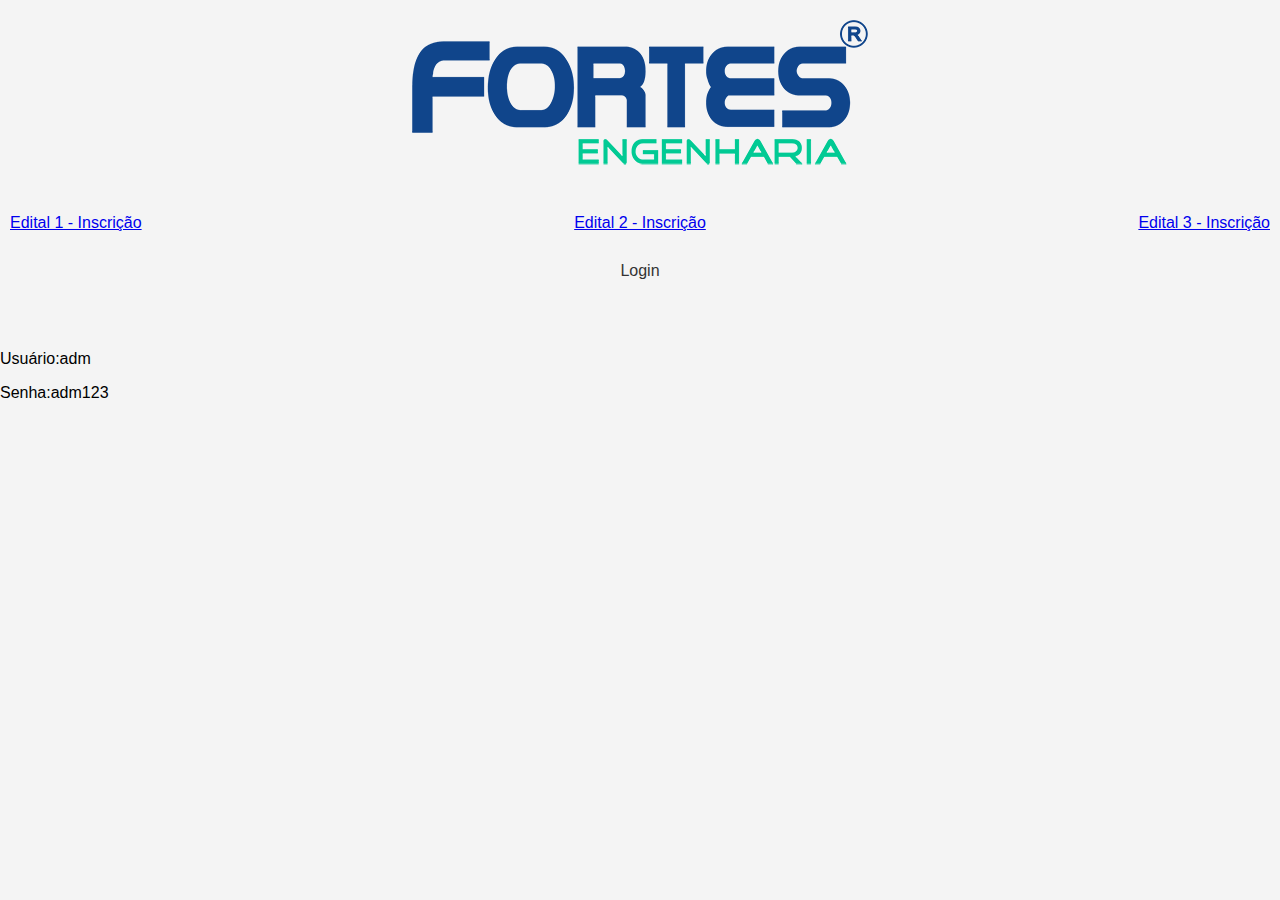
<file: Fortes Engenharia/index.html>
<!DOCTYPE html>
<html lang="pt-br">
<head>
    <meta charset="UTF-8">
    <meta name="viewport" content="width=device-width, initial-scale=1.0">
    <title>Fortes Engenharia</title>
    <link rel="stylesheet" href="styles.css">
</head>
<body>
    <header>
       <img src="FORTES_LOGOMARCA.png">
    </header>

    <section class="editais">
        <ul>
            <li><a href="edital1.html">Edital 1 - Inscrição</a></li>
            <li><a href="edital2.html">Edital 2 - Inscrição</a></li>
            <li><a href="edital3.html">Edital 3 - Inscrição</a></li>
        </ul>
    </section>

    <footer>
        <a href="login.html">Login</a>
    </footer>

    <script src="script.js"></script>
<br>
<br>
<br>
    <p>Usuário:adm</p>
    <p>Senha:adm123</p>
</body>
</html>
</file>
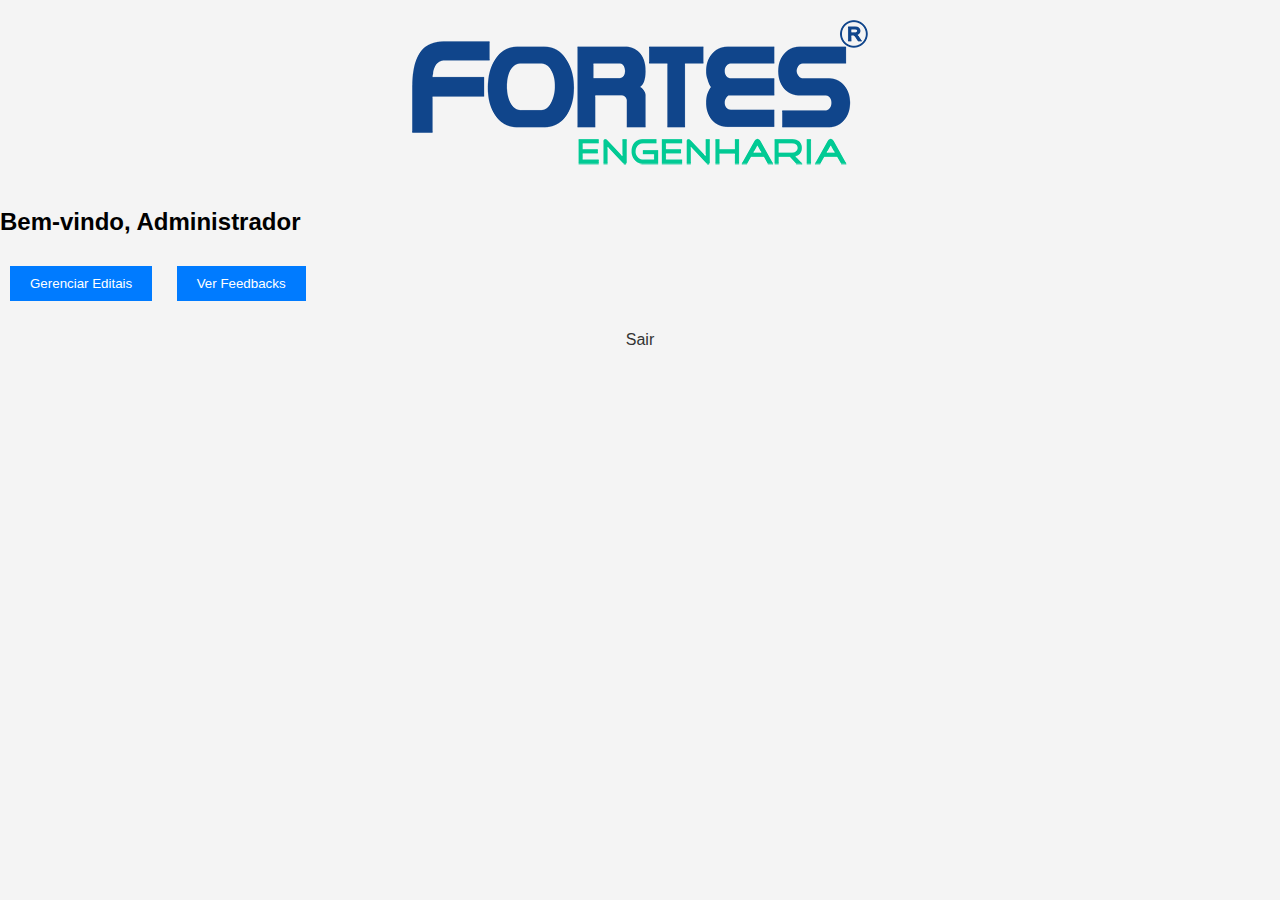
<file: Fortes Engenharia/admin.html>
<!DOCTYPE html>
<html lang="pt-br">
<head>
    <meta charset="UTF-8">
    <meta name="viewport" content="width=device-width, initial-scale=1.0">
    <title>Administração - Fortes Engenharia</title>
    <link rel="stylesheet" href="styles.css">
</head>
<body>
    <header>
        <img src="FORTES_LOGOMARCA.png">
    </header>

    <section class="dashboard">
        <h2>Bem-vindo, Administrador</h2>
        <button onclick="window.location.href='editais.html'">Gerenciar Editais</button>
        <button onclick="window.location.href='feedbacks.html'">Ver Feedbacks</button>
    </section>

    <footer>
        <a href="login.html">Sair</a>
    </footer>

    <script src="script.js"></script>
</body>
</html>
</file>
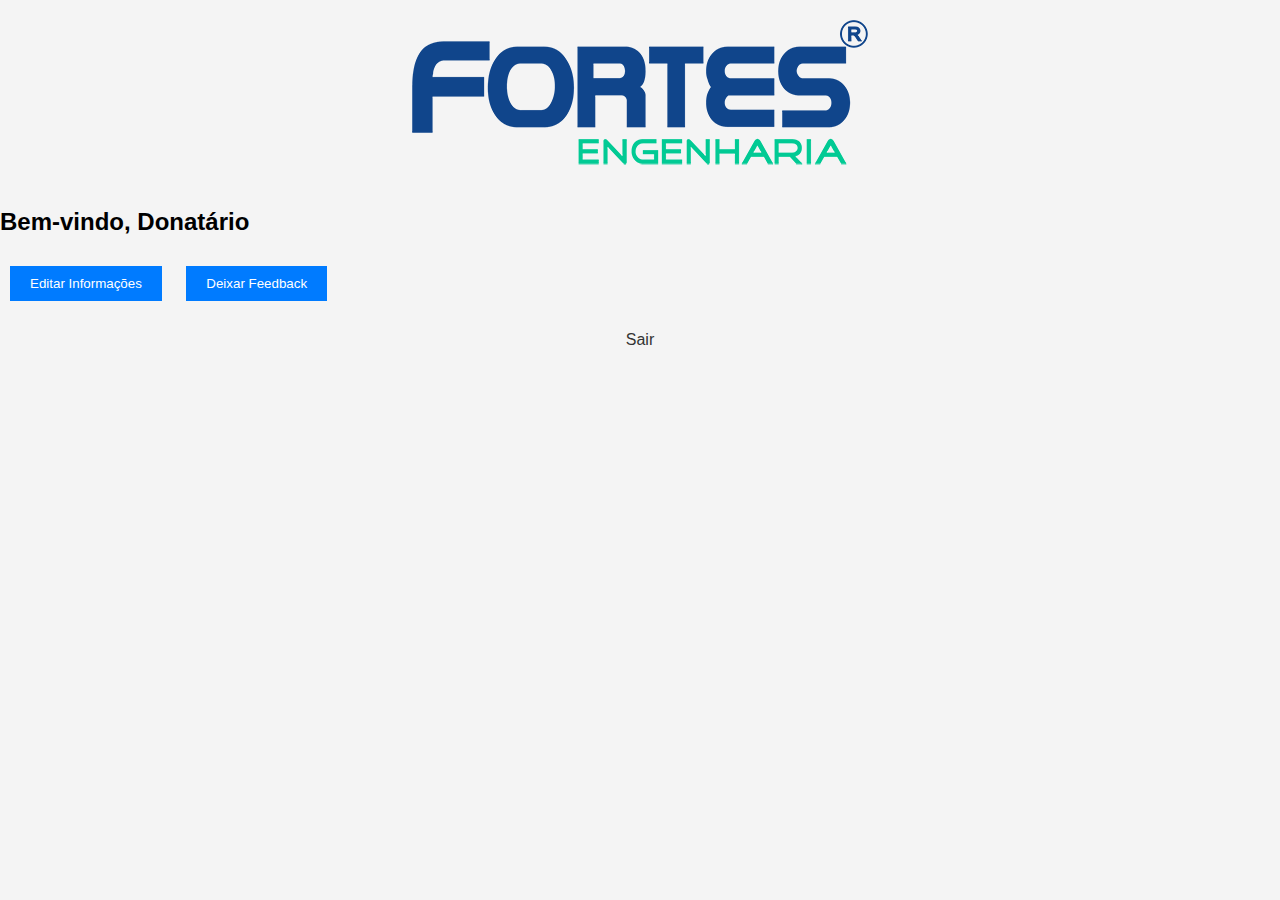
<file: Fortes Engenharia/donatario.html>
<!DOCTYPE html>
<html lang="pt-br">
<head>
    <meta charset="UTF-8">
    <meta name="viewport" content="width=device-width, initial-scale=1.0">
    <title>Donatário - Fortes Engenharia</title>
    <link rel="stylesheet" href="styles.css">
</head>
<body>
    <header>
        <img src="FORTES_LOGOMARCA.png">
    </header>

    <section class="dashboard">
        <h2>Bem-vindo, Donatário</h2>
        <button onclick="window.location.href='editar_info.html'">Editar Informações</button>
        <button onclick="window.location.href='feedbacks.html'">Deixar Feedback</button>
    </section>

    <footer>
        <a href="login.html">Sair</a>
    </footer>

    <script src="script.js"></script>
</body>
</html>
</file>
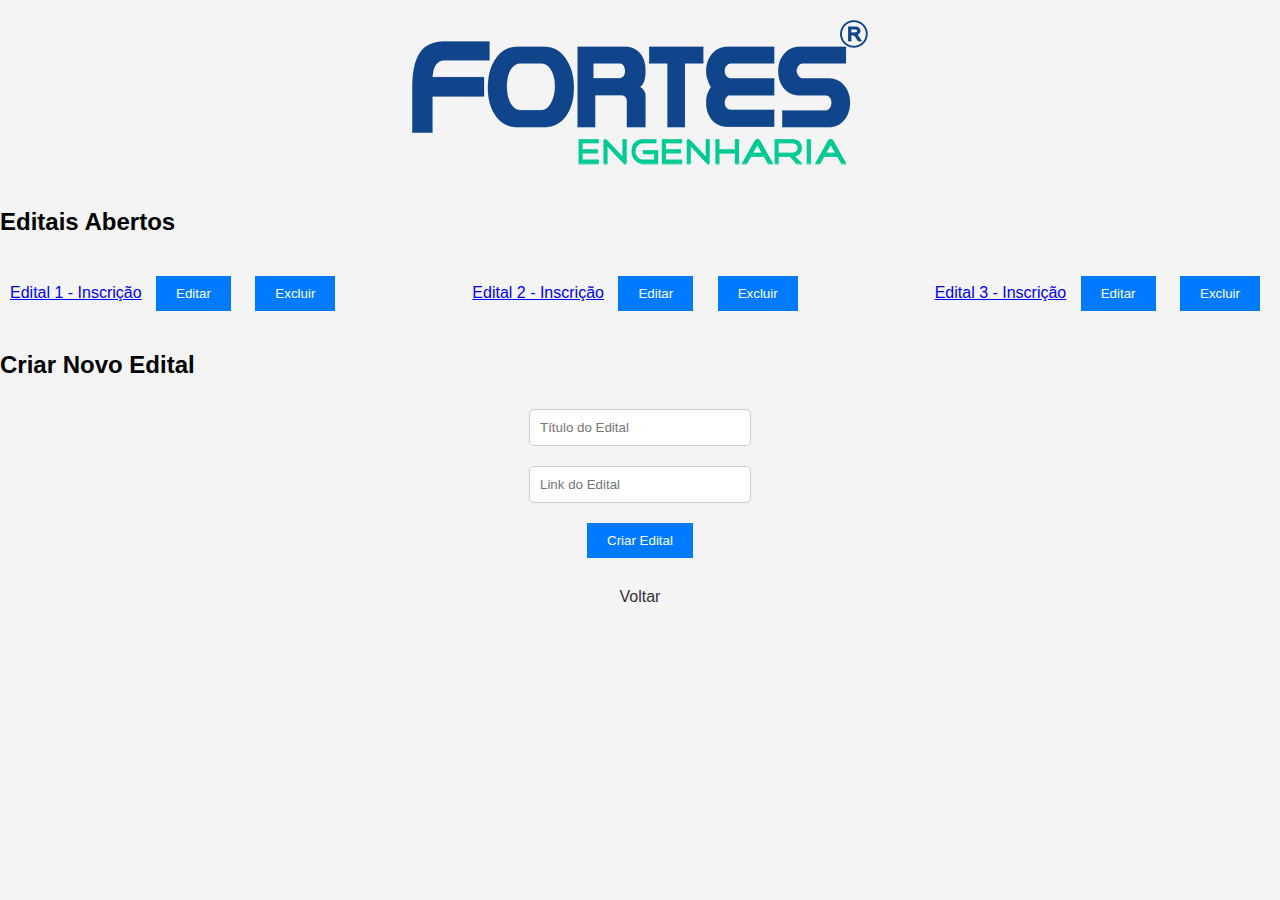
<file: Fortes Engenharia/editais.html>
<!DOCTYPE html>
<html lang="pt-br">
<head>
    <meta charset="UTF-8">
    <meta name="viewport" content="width=device-width, initial-scale=1.0">
    <title>Gerenciar Editais - Fortes Engenharia</title>
    <link rel="stylesheet" href="styles.css">
</head>
<body>
    <header>
        <img src="FORTES_LOGOMARCA.png">
    </header>

    <section class="editais">
        <h2>Editais Abertos</h2>
        <ul>
            <li><a href="#">Edital 1 - Inscrição</a> <button>Editar</button> <button>Excluir</button></li>
            <li><a href="#">Edital 2 - Inscrição</a> <button>Editar</button> <button>Excluir</button></li>
            <li><a href="#">Edital 3 - Inscrição</a> <button>Editar</button> <button>Excluir</button></li>
        </ul>

        <h2>Criar Novo Edital</h2>
        <form>
            <input type="text" id="titulo" placeholder="Título do Edital" required>
            <input type="url" id="link" placeholder="Link do Edital" required>
            <button type="submit">Criar Edital</button>
        </form>
    </section>

    <footer>
        <a href="admin.html">Voltar</a>
    </footer>

    <script src="script.js"></script>
</body>
</html>
</file>
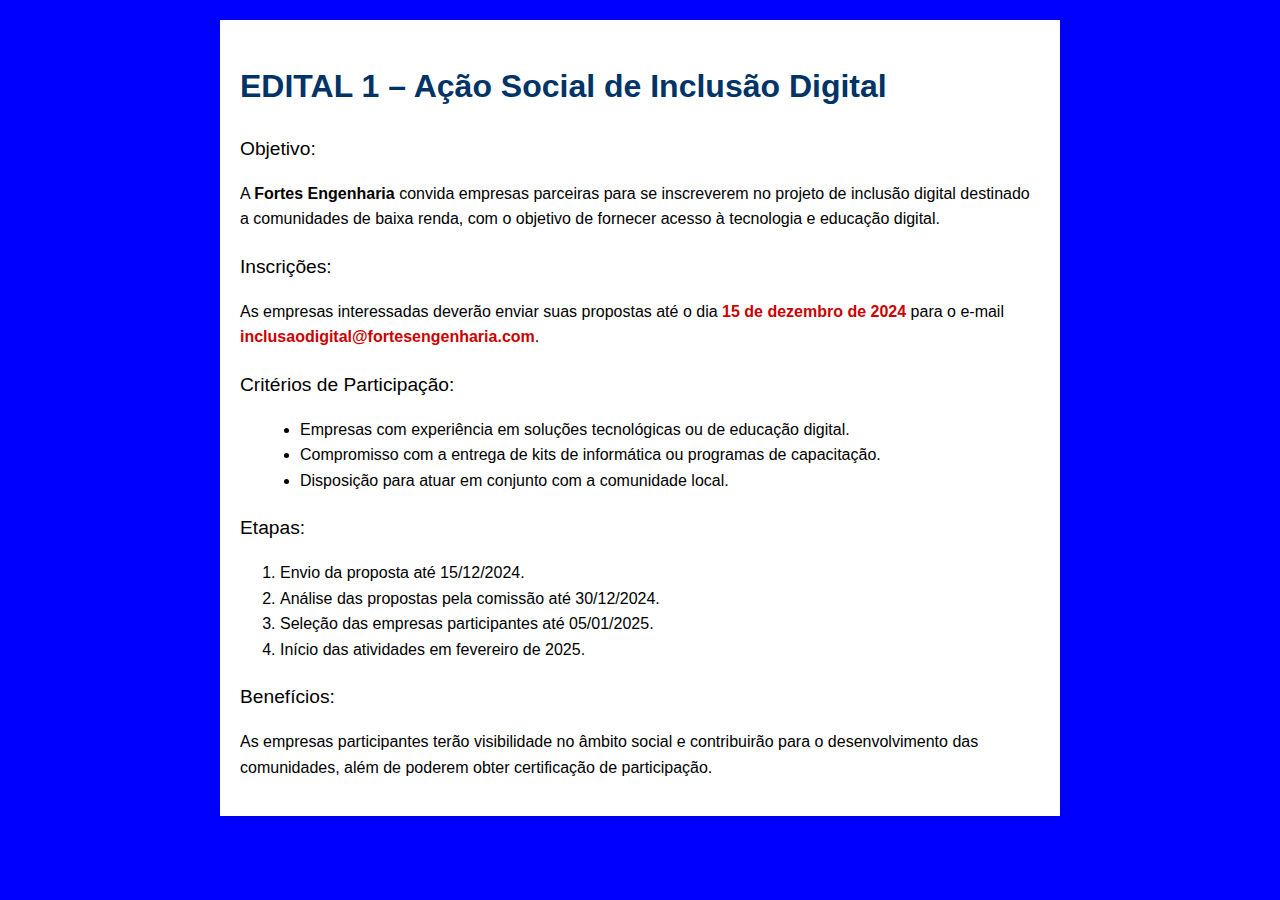
<file: Fortes Engenharia/edital1.html>
<!DOCTYPE html>
<html lang="pt-br">
<head>
    <meta charset="UTF-8">
    <meta name="viewport" content="width=device-width, initial-scale=1.0">
    <title>EDITAL 1 - Ação Social de Inclusão Digital</title>

    <style>
        body {
            font-family: Arial, sans-serif;
            line-height: 1.6;
            margin: 0;
            padding: 20px;
            background-color:blue;
        }
        .container {
            max-width: 800px;
            margin: 0 auto;
            background-color: white;
            padding: 20px;
            box-shadow: 0 0 10px rgba(0,0,0,0.1);
        }
        h1, h2 {
            color: #003366;
        }
        .highlight {
            color: #cc0000;
            font-weight: bold;
        }
        .section-title {
            font-size: 1.2em;
            margin-top: 20px;
        }
        ul {
            list-style-type: disc;
            margin-left: 20px;
        }
    </style>
</head>
<body>

<div class="container">
    <h1>EDITAL 1 – Ação Social de Inclusão Digital</h1>

    <div class="section-title">Objetivo:</div>
    <p>A <strong>Fortes Engenharia</strong> convida empresas parceiras para se inscreverem no projeto de inclusão digital destinado a comunidades de baixa renda, com o objetivo de fornecer acesso à tecnologia e educação digital.</p>

    <div class="section-title">Inscrições:</div>
    <p>As empresas interessadas deverão enviar suas propostas até o dia <span class="highlight">15 de dezembro de 2024</span> para o e-mail <span class="highlight">inclusaodigital@fortesengenharia.com</span>.</p>

    <div class="section-title">Critérios de Participação:</div>
    <ul>
        <li>Empresas com experiência em soluções tecnológicas ou de educação digital.</li>
        <li>Compromisso com a entrega de kits de informática ou programas de capacitação.</li>
        <li>Disposição para atuar em conjunto com a comunidade local.</li>
    </ul>

    <div class="section-title">Etapas:</div>
    <ol>
        <li>Envio da proposta até 15/12/2024.</li>
        <li>Análise das propostas pela comissão até 30/12/2024.</li>
        <li>Seleção das empresas participantes até 05/01/2025.</li>
        <li>Início das atividades em fevereiro de 2025.</li>
    </ol>

    <div class="section-title">Benefícios:</div>
    <p>As empresas participantes terão visibilidade no âmbito social e contribuirão para o desenvolvimento das comunidades, além de poderem obter certificação de participação.</p>
</div>

</body>
</html>
</file>
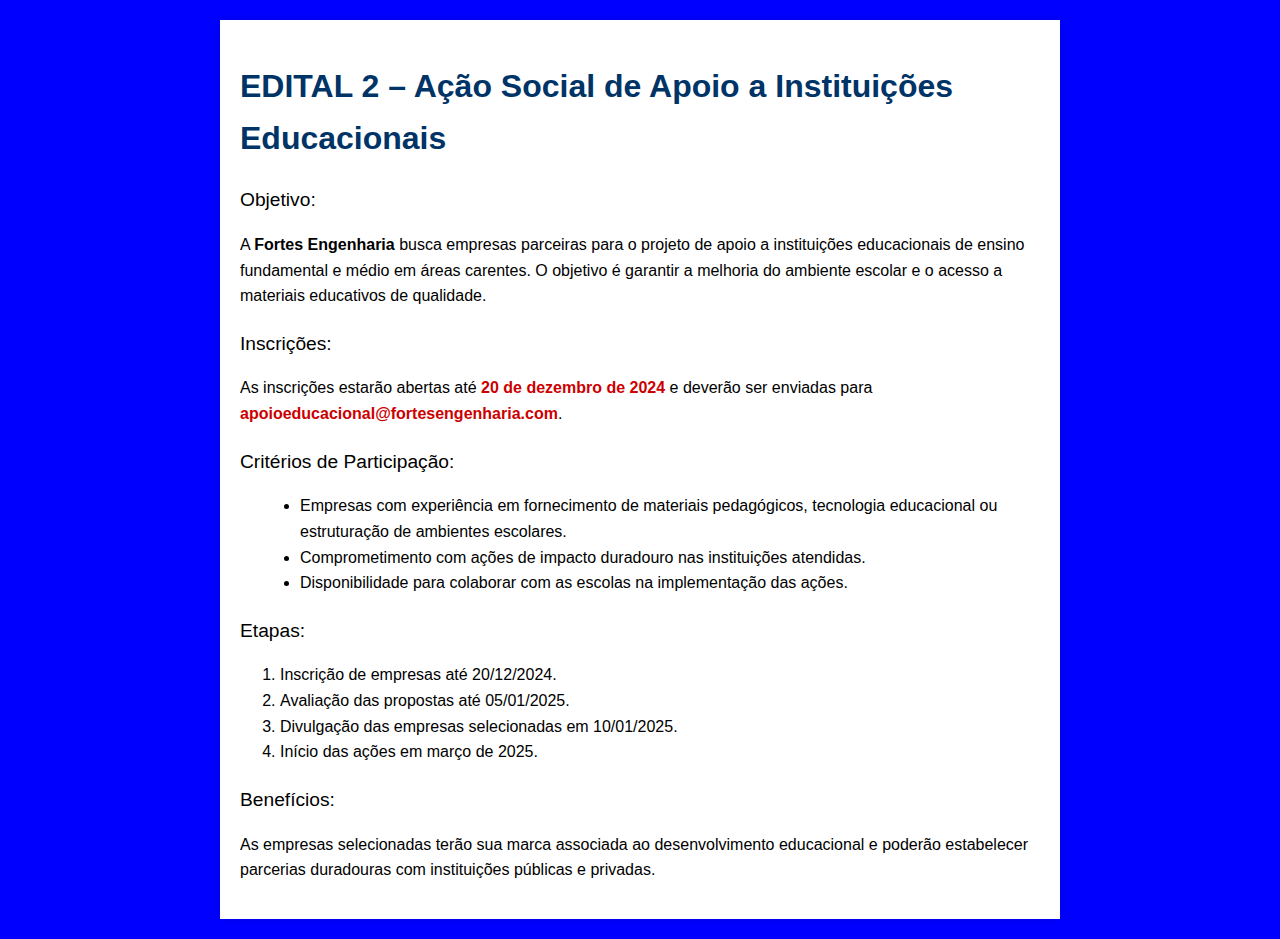
<file: Fortes Engenharia/edital2.html>
<!DOCTYPE html>
<html lang="pt-br">
<head>
    <meta charset="UTF-8">
    <meta name="viewport" content="width=device-width, initial-scale=1.0">
    <title>EDITAL 2 - Ação Social de Apoio a Instituições Educacionais</title>
    <style>
        body {
            font-family: Arial, sans-serif;
            line-height: 1.6;
            margin: 0;
            padding: 20px;
            background-color:blue;
        }
        .container {
            max-width: 800px;
            margin: 0 auto;
            background-color: white;
            padding: 20px;
            box-shadow: 0 0 10px rgba(0,0,0,0.1);
        }
        h1, h2 {
            color: #003366;
        }
        .highlight {
            color: #cc0000;
            font-weight: bold;
        }
        .section-title {
            font-size: 1.2em;
            margin-top: 20px;
        }
        ul {
            list-style-type: disc;
            margin-left: 20px;
        }
    </style>
</head>
<body>

<div class="container">
    <h1>EDITAL 2 – Ação Social de Apoio a Instituições Educacionais</h1>

    <div class="section-title">Objetivo:</div>
    <p>A <strong>Fortes Engenharia</strong> busca empresas parceiras para o projeto de apoio a instituições educacionais de ensino fundamental e médio em áreas carentes. O objetivo é garantir a melhoria do ambiente escolar e o acesso a materiais educativos de qualidade.</p>

    <div class="section-title">Inscrições:</div>
    <p>As inscrições estarão abertas até <span class="highlight">20 de dezembro de 2024</span> e deverão ser enviadas para <span class="highlight">apoioeducacional@fortesengenharia.com</span>.</p>

    <div class="section-title">Critérios de Participação:</div>
    <ul>
        <li>Empresas com experiência em fornecimento de materiais pedagógicos, tecnologia educacional ou estruturação de ambientes escolares.</li>
        <li>Comprometimento com ações de impacto duradouro nas instituições atendidas.</li>
        <li>Disponibilidade para colaborar com as escolas na implementação das ações.</li>
    </ul>

    <div class="section-title">Etapas:</div>
    <ol>
        <li>Inscrição de empresas até 20/12/2024.</li>
        <li>Avaliação das propostas até 05/01/2025.</li>
        <li>Divulgação das empresas selecionadas em 10/01/2025.</li>
        <li>Início das ações em março de 2025.</li>
    </ol>

    <div class="section-title">Benefícios:</div>
    <p>As empresas selecionadas terão sua marca associada ao desenvolvimento educacional e poderão estabelecer parcerias duradouras com instituições públicas e privadas.</p>
</div>

</body>
</html>
</file>
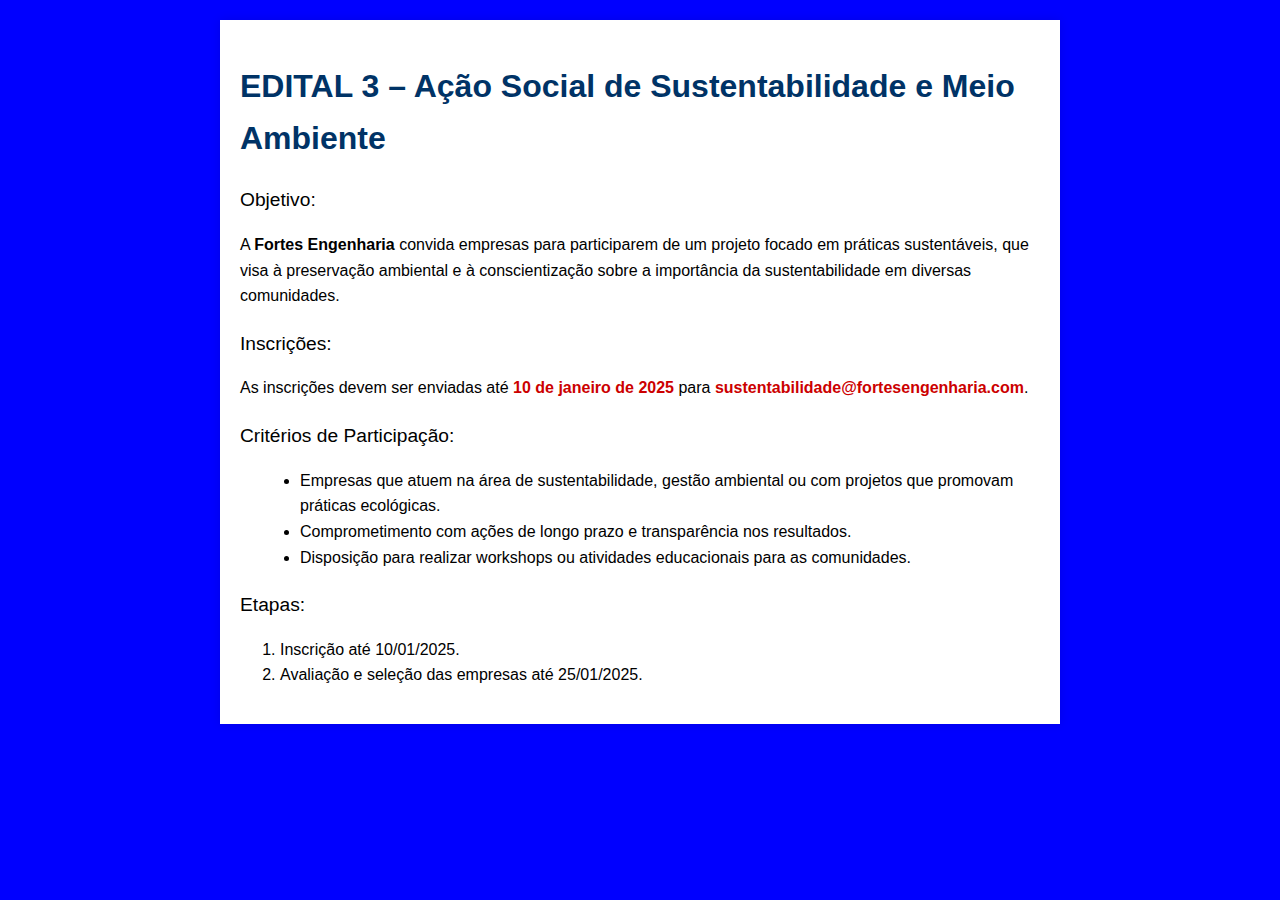
<file: Fortes Engenharia/edital3.html>
<!DOCTYPE html>
<html lang="pt-br">
<head>
    <meta charset="UTF-8">
    <meta name="viewport" content="width=device-width, initial-scale=1.0">
    <title>EDITAL 3 - Ação Social de Sustentabilidade e Meio Ambiente</title>
    <style>
        body {
            font-family: Arial, sans-serif;
            line-height: 1.6;
            margin: 0;
            padding: 20px;
            background-color:blue;
        }
        .container {
            max-width: 800px;
            margin: 0 auto;
            background-color: white;
            padding: 20px;
            box-shadow: 0 0 10px rgba(0,0,0,0.1);
        }
        h1, h2 {
            color: #003366;
        }
        .highlight {
            color: #cc0000;
            font-weight: bold;
        }
        .section-title {
            font-size: 1.2em;
            margin-top: 20px;
        }
        ul {
            list-style-type: disc;
            margin-left: 20px;
        }
    </style>
</head>
<body>

<div class="container">
    <h1>EDITAL 3 – Ação Social de Sustentabilidade e Meio Ambiente</h1>

    <div class="section-title">Objetivo:</div>
    <p>A <strong>Fortes Engenharia</strong> convida empresas para participarem de um projeto focado em práticas sustentáveis, que visa à preservação ambiental e à conscientização sobre a importância da sustentabilidade em diversas comunidades.</p>

    <div class="section-title">Inscrições:</div>
    <p>As inscrições devem ser enviadas até <span class="highlight">10 de janeiro de 2025</span> para <span class="highlight">sustentabilidade@fortesengenharia.com</span>.</p>

    <div class="section-title">Critérios de Participação:</div>
    <ul>
        <li>Empresas que atuem na área de sustentabilidade, gestão ambiental ou com projetos que promovam práticas ecológicas.</li>
        <li>Comprometimento com ações de longo prazo e transparência nos resultados.</li>
        <li>Disposição para realizar workshops ou atividades educacionais para as comunidades.</li>
    </ul>

    <div class="section-title">Etapas:</div>
    <ol>
        <li>Inscrição até 10/01/2025.</li>
        <li>Avaliação e seleção das empresas até 25/01/2025.</li>
</file>
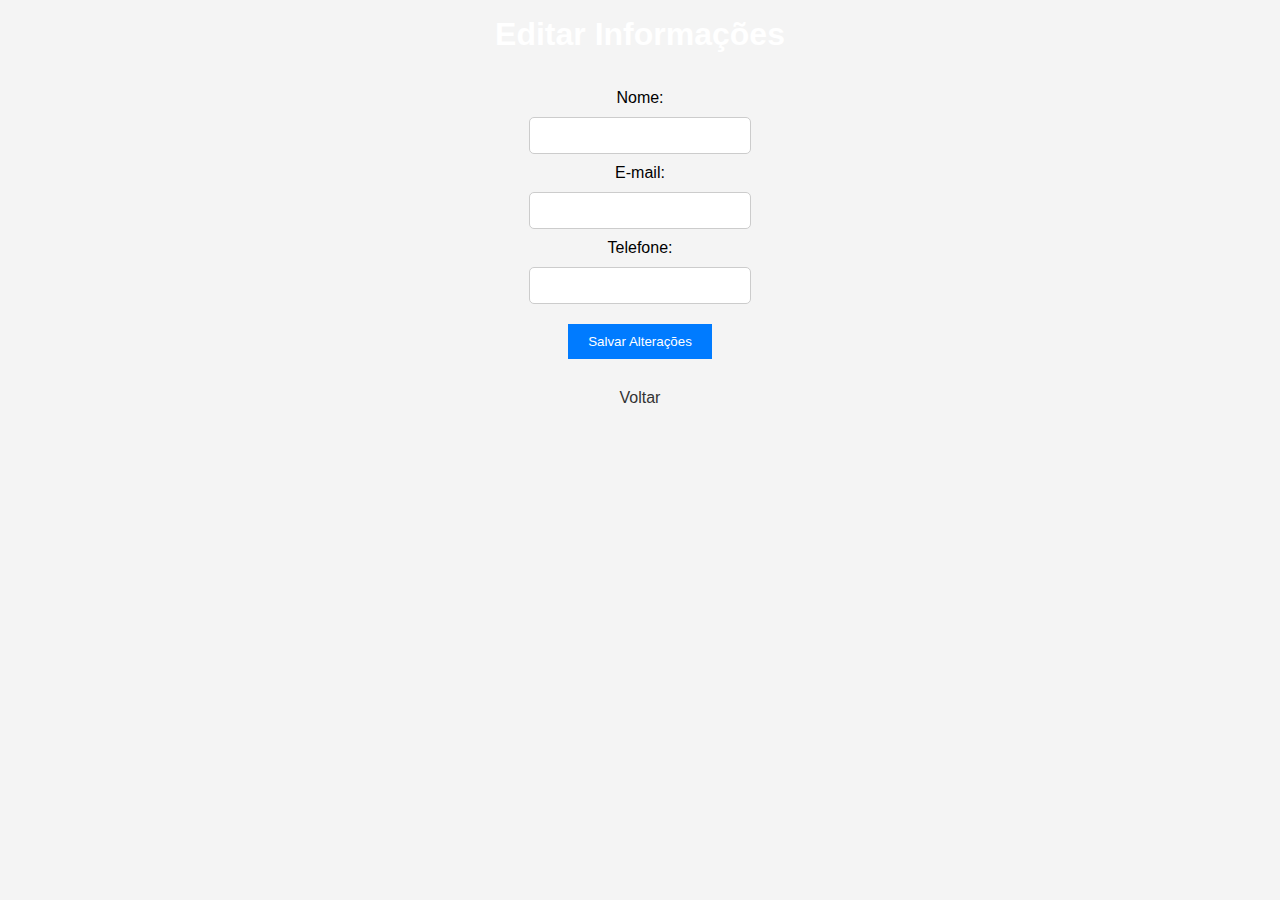
<file: Fortes Engenharia/editar_info.html>
<!DOCTYPE html>
<html lang="pt-br">
<head>
    <meta charset="UTF-8">
    <meta name="viewport" content="width=device-width, initial-scale=1.0">
    <title>Editar Informações - Fortes Engenharia</title>
    <link rel="stylesheet" href="styles.css">
</head>
<body>
    <header>
        <h1>Editar Informações</h1>
    </header>

    <section class="formulario">
        <form>
            <label for="nome">Nome:</label>
            <input type="text" id="nome" name="nome" required>

            <label for="email">E-mail:</label>
            <input type="email" id="email" name="email" required>

            <label for="telefone">Telefone:</label>
            <input type="tel" id="telefone" name="telefone" required>

            <button type="submit">Salvar Alterações</button>
        </form>
    </section>

    <footer>
        <a href="donatario.html">Voltar</a>
    </footer>

    <script src="script.js"></script>
</body>
</html>
</file>
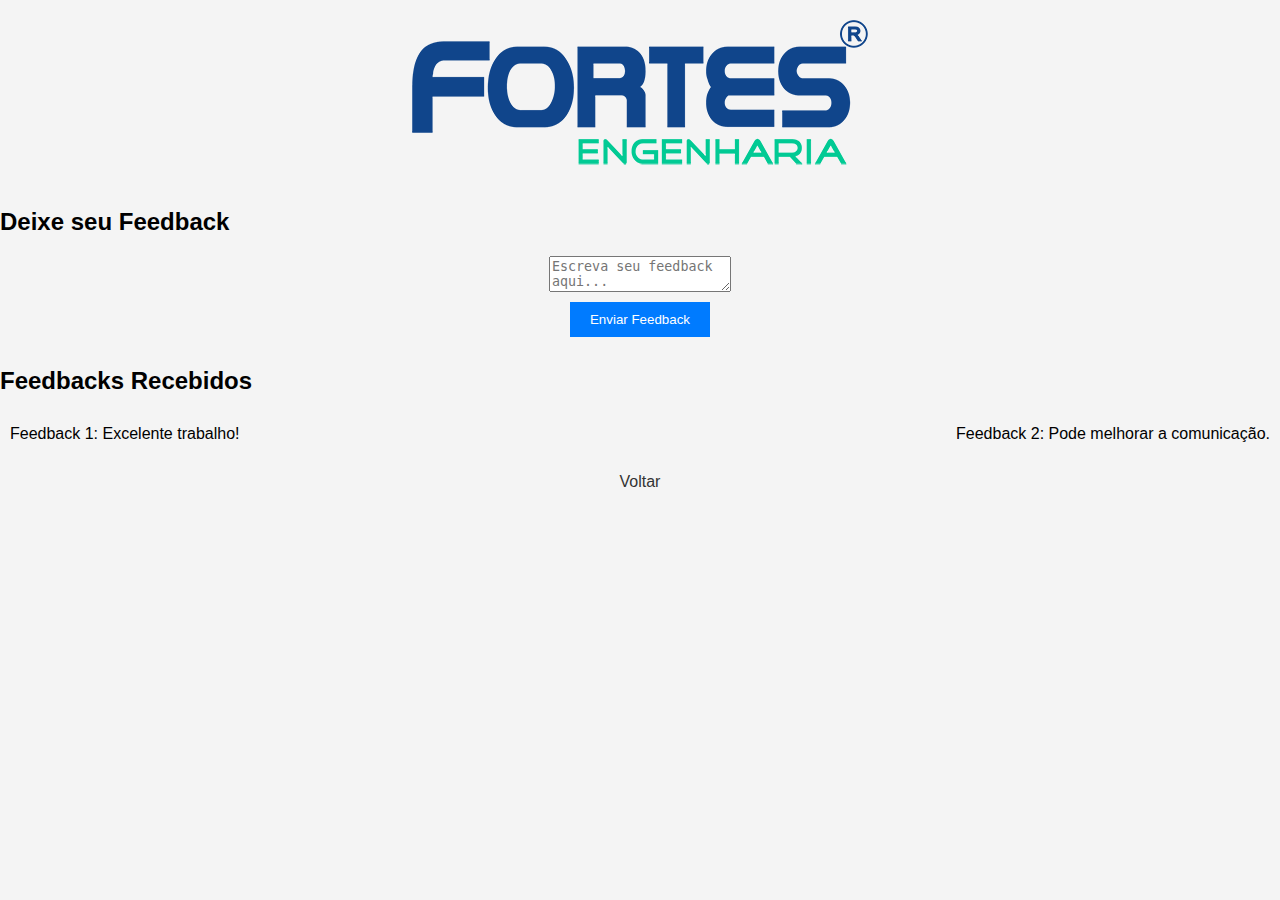
<file: Fortes Engenharia/feedbacks.html>
<!DOCTYPE html>
<html lang="pt-br">
<head>
    <meta charset="UTF-8">
    <meta name="viewport" content="width=device-width, initial-scale=1.0">
    <title>Feedbacks - Fortes Engenharia</title>
    <link rel="stylesheet" href="styles.css">
</head>
<body>
    <header>
       <img src="FORTES_LOGOMARCA.png">
    </header>

    <section class="feedbacks">
        <h2>Deixe seu Feedback</h2>
        <form>
            <textarea id="feedback" name="feedback" placeholder="Escreva seu feedback aqui..." required></textarea>
            <button type="submit">Enviar Feedback</button>
        </form>

        <h2>Feedbacks Recebidos</h2>
        <ul>
            <li>Feedback 1: Excelente trabalho!</li>
            <li>Feedback 2: Pode melhorar a comunicação.</li>
        </ul>
    </section>

    <footer>
        <a href="donatario.html">Voltar</a>
    </footer>

    <script src="script.js"></script>
</body>
</html>
</file>
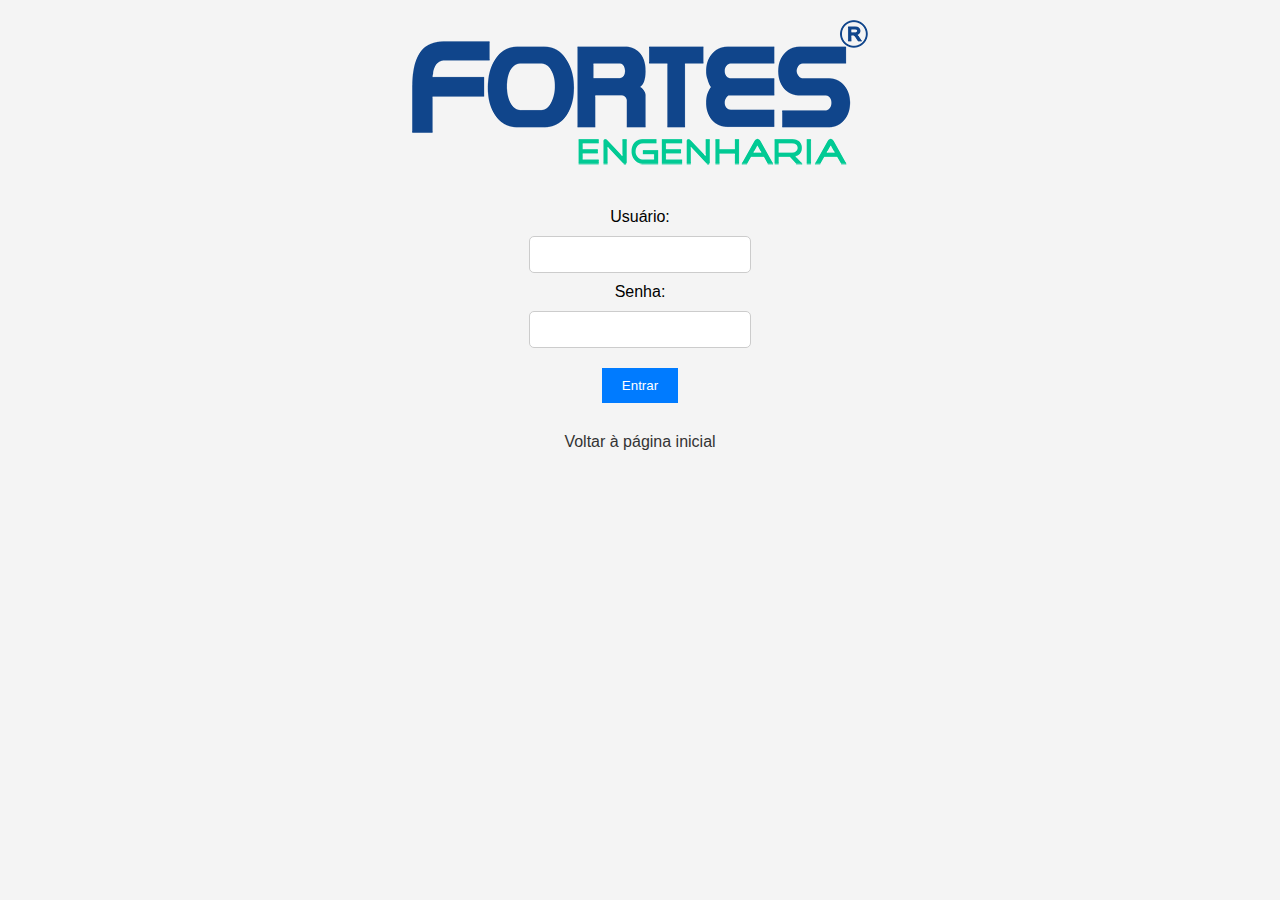
<file: Fortes Engenharia/login.html>
<!DOCTYPE html>
<html lang="pt-br">
<head>
    <meta charset="UTF-8">
    <meta name="viewport" content="width=device-width, initial-scale=1.0">
    <title>Login - Fortes Engenharia</title>
    <link rel="stylesheet" href="styles.css">
</head>
<body>
    <header>
        <img src="FORTES_LOGOMARCA.png">
    </header>

    <section class="login">
        <form id="loginForm">
            <label for="username">Usuário:</label>
            <input type="text" id="username" name="username" required>
            <label for="password">Senha:</label>
            <input type="password" id="password" name="password" required>
            <button type="submit">Entrar</button>
        </form>
    </section>

    <footer>
        <a href="index.html">Voltar à página inicial</a>
    </footer>

    <script src="script.js"></script>
</body>
</html>
</file>
<file: Fortes Engenharia/styles.css>
body {
    font-family: Arial, sans-serif;
    margin: 0;
    padding: 0;
    box-sizing: border-box;
    background-color: #f4f4f4;
}

header {
 
    color: white;
    text-align: center;
    padding: 1em 0;
}

h1 {
    margin: 0;
}

footer {
    text-align: center;
    margin-top: 20px;
}

footer a {
    color: #333;
    text-decoration: none;
}

button {
    padding: 10px 20px;
    margin: 10px;
    background-color: #007bff;
    color: white;
    border: none;
    cursor: pointer;
}

button:hover {
    background-color: #0056b3;
}

form {
    display: flex;
    flex-direction: column;
    align-items: center;
    margin-top: 20px;
}

input {
    padding: 10px;
    margin: 10px;
    width: 200px;
    border: 1px solid #ccc;
    border-radius: 5px;
}

input[type="password"] {
    width: 200px;
}

ul{
    display: flex;
    justify-content: space-between;
    list-style-type: none;
    align-items: center;
    padding: 10px ;
}
</file>
